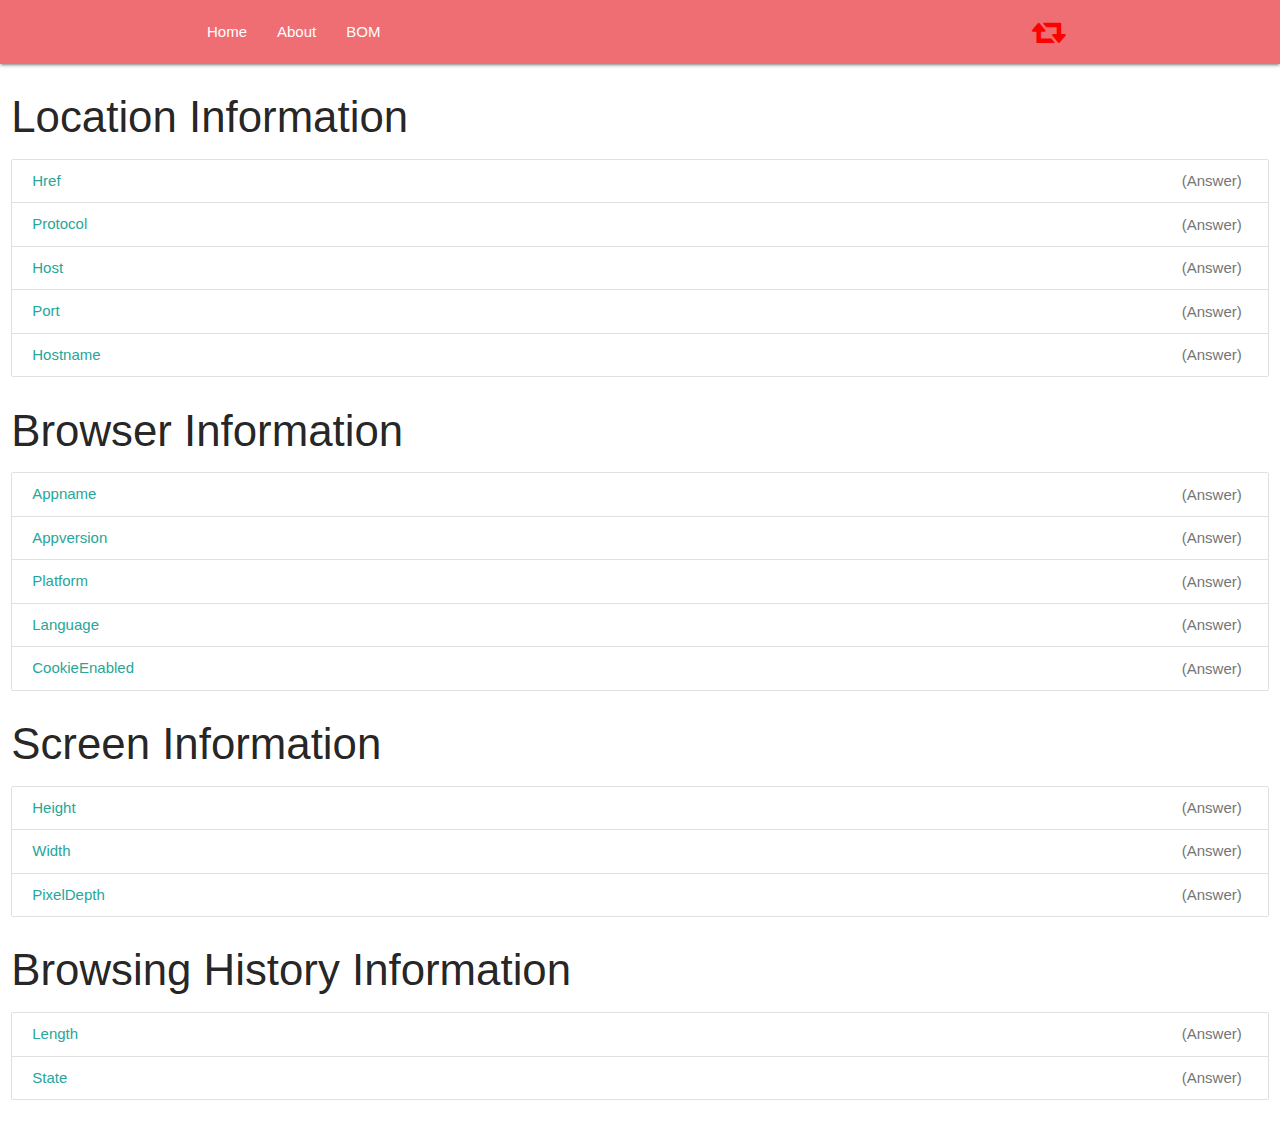
<file: TaskManager/bom.html>
<!DOCTYPE html>
<html lang="en">

<head>
    <meta charset="UTF-8">
    <meta name="viewport" content="width=device-width, initial-scale=1.0">
    <!-- Materialize Compiled and minified CSS -->
    <link rel="stylesheet" href="https://cdnjs.cloudflare.com/ajax/libs/materialize/1.0.0/css/materialize.min.css">
    <!-- Font Owesome Compiled and minified CSS -->
    <link rel="stylesheet" href="https://stackpath.bootstrapcdn.com/font-awesome/4.7.0/css/font-awesome.min.css" integrity="sha384-wvfXpqpZZVQGK6TAh5PVlGOfQNHSoD2xbE+QkPxCAFlNEevoEH3Sl0sibVcOQVnN" crossorigin="anonymous">
    <!-- Custom Css -->
    <link rel="stylesheet" href="assets/css/style.css">

    <link rel="shortcut icon" type="image/svg" href="assets/img/tasks-solid.svg" />
    <title>Task List App</title>
</head>

<body>



    <!-- Navigation  -->
    <nav>
        <div class="container">
            <div class="nav-wrapper ">
                <a href="#" class="brand-logo right"><i class="fa fa-retweet"></i></a>
                <ul id="nav-mobile" class="left hide-on-med-and-down">
                    <li><a href="index.html">Home</a></li>
                    <li><a href="">About </a></li>
                    <li><a href="bom.html">BOM</a></li>
                </ul>
            </div>
        </div>

    </nav>

    <!-- End of Navigation  -->


    <!-- Row -->

    <div class="row">
        <div class="col s12">

            <h3>Location Information </h3>
            <div class="collection">

                <a href="#!" class="collection-item">Href<span class="badge">(Answer)</span></a>
                <a href="#!" class="collection-item">Protocol<span class="badge">(Answer)</span></a>
                <a href="#!" class="collection-item">Host<span class="badge">(Answer)</span></a>
                <a href="#!" class="collection-item">Port<span class="badge">(Answer)</span></a>
                <a href="#!" class="collection-item">Hostname<span class="badge">(Answer)</span></a>
            </div>

            <h3>Browser Information </h3>
            <div class="collection">

                <a href="#!" class="collection-item">Appname<span class="badge">(Answer)</span></a>
                <a href="#!" class="collection-item">Appversion<span class="badge">(Answer)</span></a>
                <a href="#!" class="collection-item">Platform<span class="badge">(Answer)</span></a>
                <a href="#!" class="collection-item">Language<span class="badge">(Answer)</span></a>
                <a href="#!" class="collection-item">CookieEnabled<span class="badge">(Answer)</span></a>
            </div>
            <h3>Screen Information </h3>
            <div class="collection">
                <a href="#!" class="collection-item">Height<span class="badge">(Answer)</span></a>
                <a href="#!" class="collection-item">Width<span class="badge">(Answer)</span></a>
                <a href="#!" class="collection-item">PixelDepth<span class="badge">(Answer)</span></a>
            </div>

            <h3>Browsing History Information </h3>
            <div class="collection">
                <a href="#!" class="collection-item">Length<span class="badge">(Answer)</span></a>
                <a href="#!" class="collection-item">State<span class="badge">(Answer)</span></a>
            </div>
        </div>

    </div>

    <!-- Card Row -->





    <!-- Jquery Compiled and minified JavaScript -->
    <script src="https://code.jquery.com/jquery-3.5.1.js" integrity="sha256-QWo7LDvxbWT2tbbQ97B53yJnYU3WhH/C8ycbRAkjPDc=" crossorigin="anonymous"></script>
    <!-- Materialize Compiled and minified JavaScript -->
    <script src="https://cdnjs.cloudflare.com/ajax/libs/materialize/1.0.0/js/materialize.min.js"></script>

    <!-- Our bom Js  -->
    <script src="assets/js/bom.js"></script>
</body>

</html>
</file>
<file: TaskManager/assets/css/style.css>
i {
    color: red;
}
</file>
